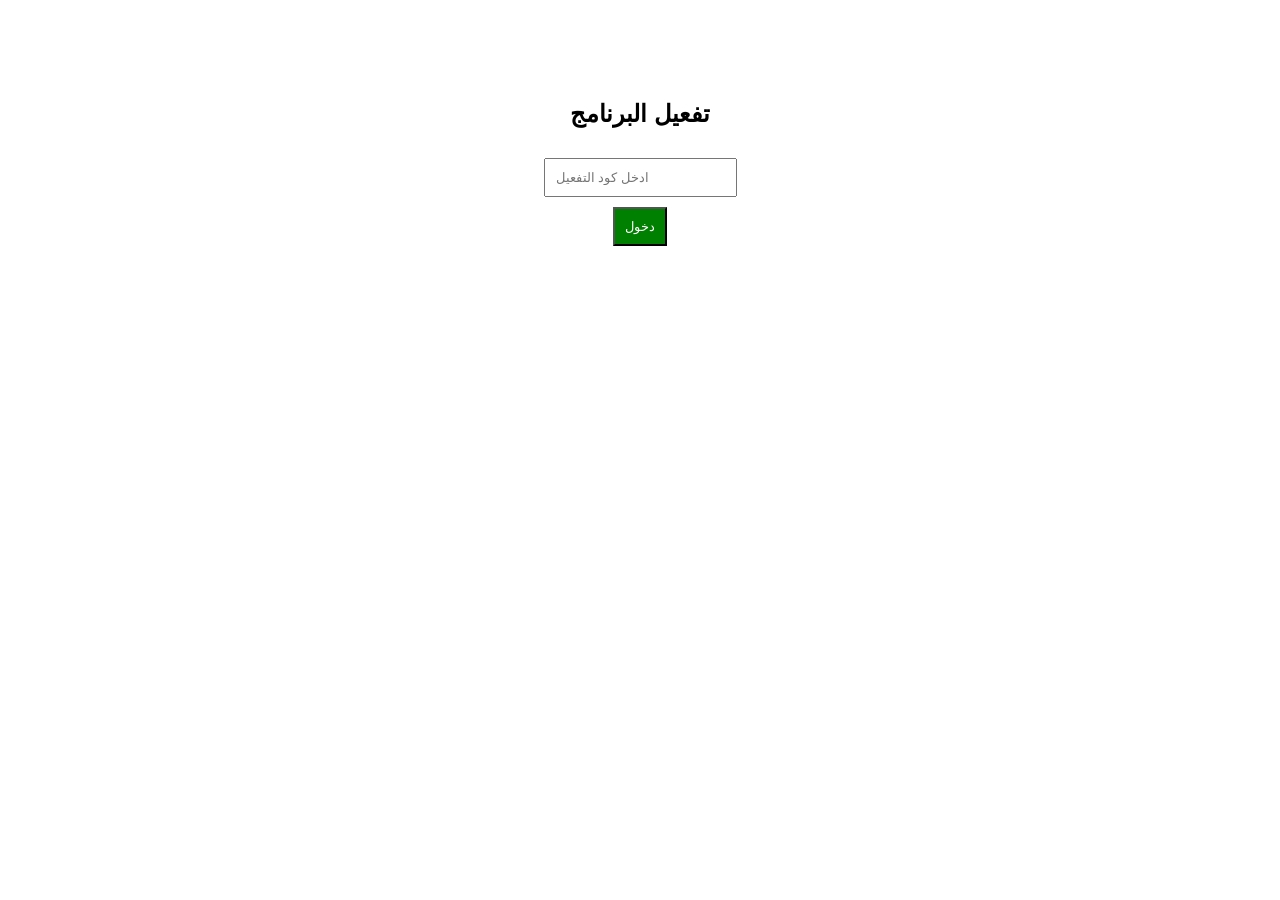
<file: login.html>
<!DOCTYPE html>
<html lang="ar">
<head>
<meta charset="UTF-8">
<title>تسجيل الدخول</title>
<style>
body { font-family: Arial; text-align: center; margin-top: 100px; }
input { padding: 10px; margin: 10px; }
button { padding: 10px; background: green; color: white; }
</style>
</head>
<body>

<h2>تفعيل البرنامج</h2>

<input type="text" id="key" placeholder="ادخل كود التفعيل">
<br>
<button onclick="checkKey()">دخول</button>

<script>
function checkKey() {
    let key = document.getElementById("key").value;

    if (key === "12345") { // ← نغيره لاحقاً
        localStorage.setItem("activated", "true");
        window.location = "index.html";
    } else {
        alert("كود غير صحيح");
    }
}
</script>

</body>
</html>
</file>
